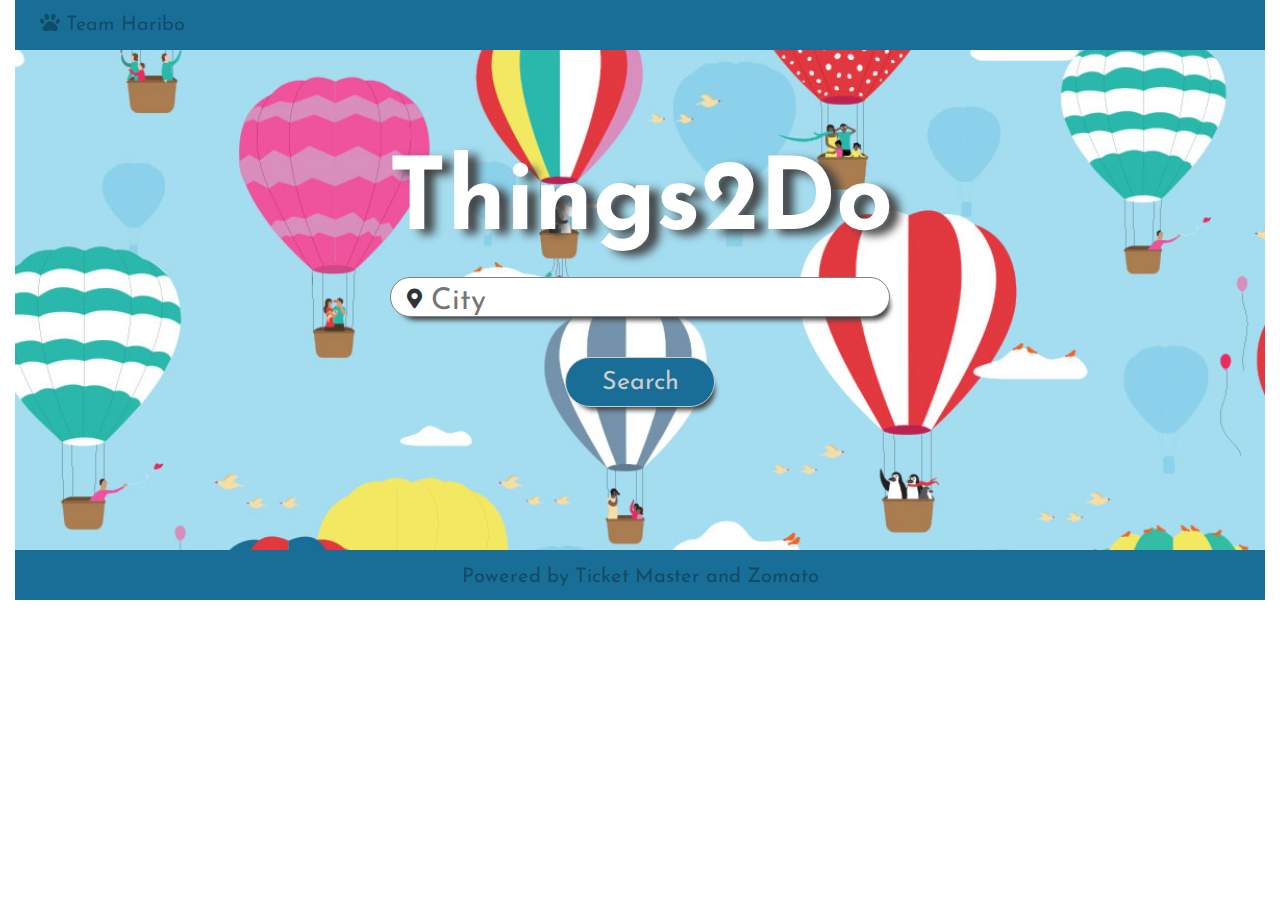
<file: index.html>
<!DOCTYPE html>
<html lang="en">
  <head>
    <meta charset="UTF-8" />
    <meta name="viewport" content="width=device-width, initial-scale=1.0" />
    <meta http-equiv="X-UA-Compatible" content="ie=edge" />
    <title>Things To Do</title>

    <!-- all css here -->
    <link rel="stylesheet" href="assets/css/reset.css" />
    <link
      rel="stylesheet"
      href="https://cdnjs.cloudflare.com/ajax/libs/font-awesome/5.9.0/css/all.min.css"
    />
    <link
      rel="stylesheet"
      href="https://stackpath.bootstrapcdn.com/bootstrap/4.3.1/css/bootstrap.min.css"
    />
    <link rel="stylesheet" href="assets/css/style.css" />

    <!-- fonts -->
    <link
      href="https://fonts.googleapis.com/css?family=Josefin+Sans&display=swap"
      rel="stylesheet"
    />
  </head>

  <!--Header-->

  <body>
    <div class="container-fluid">
      <header>
        <nav>
          <a class="navbar-brand">
            <i class="fas fa-paw"></i>
            <span>Team Haribo</span>
          </a>
        </nav>
      </header>
      <div class="jumbotron">
        <h1 class="text-center mainHeading">Things2Do</h1>
        <div class="input-container text-center">
          <i class="fa fa-map-marker-alt" id="mapMarker"></i>
          <input type="text" id="cities" placeholder="City" name="search" />
        </div>
        <div class="row text-center">
          <div class="col-12">
            <button
              type="button"
              id="submit"
              class="btn text-center"
              data-toggle="modal"
              data-target="#citesModal"
            >
              Search
            </button>
          </div>
        </div>
      </div>

      <div id="cityHeaderContainer">
        <h1 id="cityheader"></h1>
      </div>

      <div class="table-container">
        <div class="row">
          <div class="col-md-6 ">
            <table id="eventsData"></table>
          </div>

          <div class="col-md-6 ">
            <table id="collectionsData"></table>
          </div>
        </div>
      </div>
      <!-- </div>-->

      <!----<div class="input-container">

            <div class="col-md-12 text-center">

                <div class="inputInfo">
            <div class="date">
                <label for="start">Start Date:</label>
                <input type="date" id="start" name="trip-start" value="yyyy-mm-dd" min="2019-01-01" max="2050-12-31">
               
               <label for="start">End Date:</label>
                <input type="date" id="end" name="trip-start" value="yyyy-mm-dd" min="2019-01-01" max="2050-12-31">
            </div>
            
        </div>  
            </div>-->
      <!--Cities Name Search Modal-->

      <div
        class="modal fade"
        id="citesModal"
        role="dialog"
        aria-labelledby="citesModalLabel"
        aria-hidden="true"
      >
        <div class="modal-dialog modal-sm">
          <div class="modal-content">
            <div class="modal-header">
              <h5 class="modal-title">Cities</h5>
            </div>
            <div id="datainsert"></div>
            <p id="error"></p>
          </div>
        </div>
      </div>
      <footer>
        <h5 class="footerText text-center">
          Powered by Ticket Master and Zomato
        </h5>
      </footer>
    </div>

    <!-- all js here -->
    <script src="https://code.jquery.com/jquery-3.4.1.js"></script>
    <script src="https://stackpath.bootstrapcdn.com/bootstrap/4.3.1/js/bootstrap.min.js"></script>
    <script src="assets/javascript/app.js"></script>
  </body>
</html>
</file>
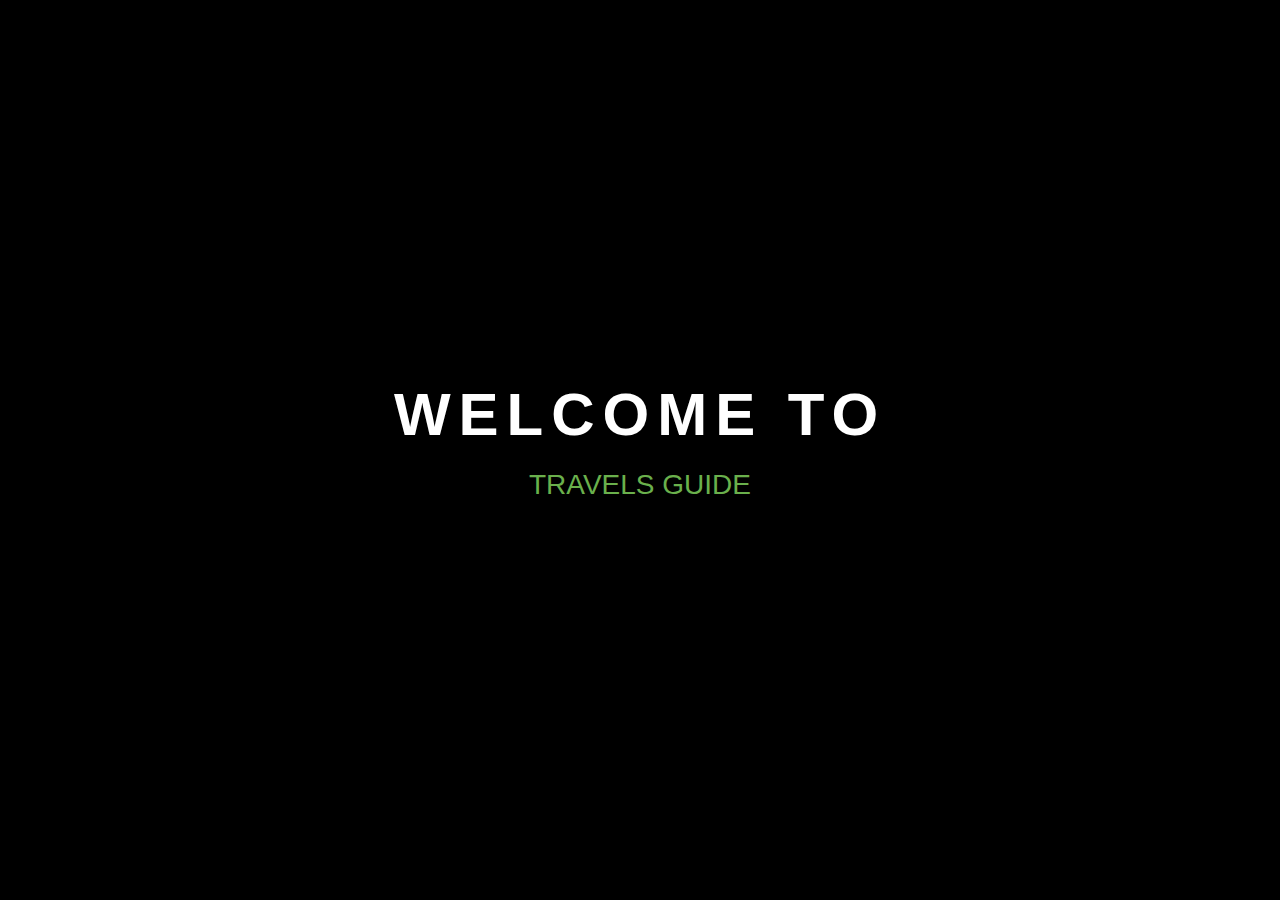
<file: loadingpage.html>
<!DOCTYPE html>
<html lang="en">
  <head>
    <meta charset="UTF-8" />
    <meta name="viewport" content="width=device-width, initial-scale=1.0" />
    <meta http-equiv="X-UA-Compatible" content="ie=edge" />
    <title>Document</title>
    <link rel="stylesheet" href="/assets/css/loadingpage.css" />
    <script>
      setTimeout(function loadpage() {
        window.location.href = "/index.html";
      }, 5000);
    </script>
  </head>
  <body>
    <div class="container">
      <span class="text1">Welcome to </span>
      <span class="text2"> Travels Guide</span>
    </div>
  </body>
</html>
</file>
<file: assets/css/style.css>
* {
  box-sizing: border-box;
}

body {
  background: white;
}

nav{
  color: rgba(0, 0, 0, 0.308);
  height: 100%;
}
nav a{
  margin-top: 5px;
  margin-left: 25px;
  font-family: 'Josefin Sans', sans-serif;
}

/*  Map marker */
.input-container input[type=text] {
  padding-top: 10px;
  padding-left:40px;
  font-size: 30px;
  border: 1px solid grey;
  width: 50%;
  background: #f1f1f1;
  font-family: 'Josefin Sans', sans-serif;
  
}
.input-container i {
  margin-left: 7px;
  padding-top: 7px;
  font-size: 20px;
 
}

#cityheader
{
  font-family: 'Josefin Sans', sans-serif;
  text-align: center;
  color:  #196e97;
  margin: 0;
  font-size: 60px;
}

.input-container {
  position: relative;
  /* padding: px; */
}

header{
  background-color:#196e97;
  height: 50px;
  z-index: 2;
}

#mapMarker {
  position: absolute;
  left: 3;
  top:5px;
  padding-left: 10px;
  color: rgb(47, 52, 58);
}

.jumbotron{
  height: 500px;
  background-image: url(../images/penguinImg.jpg);
  background-repeat: no-repeat;
  background-size: 100% 100%;
  border-radius: 0;
  z-index: 1;
  background-size: cover;
  background-position: center center;
  margin-bottom:0px;
}

.mainHeading{
  font-size: 100px;
  font-family: 'Josefin Sans', sans-serif;
  font-weight:  bold;
  color: #ffffff; 
  padding: 30px;
  padding-bottom: 5px;
  text-shadow: 10px 5px 10px #414141;
}

.jumbotron input{
  box-shadow: 5px 8px 5px -5px #414141;
}

.btn{
  width: 150px;
  height: 50px;
  font-family: 'Josefin Sans', sans-serif;
  font-size: 25px;
  display: block;
  margin: 40px auto;
  border: 1px solid #cccccc;
  border-radius:50px;
  background-color: #196e97;
  color: #cccccc;
  box-shadow: 5px 8px 5px -5px #414141;
}

#cities{
  width: 500px;
  height: 40px;
  border-radius: 50px;
  background-color: white;
}


#mapMarker {
  position: absolute;
  bottom: 15px;
  font-size: 20px;
  color: rgb(47, 52, 58);
}




/* Location and Date Font Size*/
/*.inputInfo {
  font-size: 20px;
}

.date {
padding: 20px;
}*/

.modal-title{
  font-family: 'Josefin Sans', sans-serif;
  font-size: 20px;
}

.modalTable{
  padding-top: 5px;
  margin:0 auto;
}

.modalTable img{
  height: 25px;
}

#error {
  padding-top:10px;
  font-size: 15px;
  font-family: 'Josefin Sans', sans-serif;
  margin: 0 auto;
}

#datainsert{
  padding-top:10px;
}

#datainsert p{
  padding-top:10px;
  font-size: 15px;
  font-family: 'Josefin Sans', sans-serif;
  text-align: center;
}

.citiesSearchResult{
  padding: 10px;
  margin: 0 auto;
}

.citiesSearchResult td{
padding: 10px;
margin: 0 auto;
}

.location:hover{
color: #196e97;
cursor: pointer;
}

/* Events and Restaurants Tables*/
#eventsData{
width: 100%;
}
#collectionsData{
width: 100%;
}

table th {
  font-size: 25px;
  font-family: 'Josefin Sans', sans-serif;
  color: white;
  padding: 10px;
  font-weight: bolder;
  background-color: #196e97;
  text-align: center;
}



.resultContainer:hover{
color: #196e97;
box-shadow: 5px 5px 15px #888888;
border-radius: 15px;
}

.resultContainer{
width: 100%;
}

.clickDiv{
  height: 180px;
}

.tableTitle{
  padding-top: 10px;
  font-size: 20px;
  font-weight: bold;
  display: inline-block;
  color:#196e97;
  width: 50%;
}

.tableDesc{
  display: inline-block;
  padding-top: 10px;
  font-size: 15px;
  color:black;
  width: 50%;
}

.table-container a img {
  padding: 10px;
  border-radius:20px;
}

.table-container td.description{
  padding: 10px;
}

table td {
  font-size: 20px;
  font-family: 'Josefin Sans', sans-serif;
}


footer{
  height: 50px;
  background-color: #196e97;
}

.footerText{
  padding-top: 15px;
  font-family: 'Josefin Sans', sans-serif;
  font-style: bolder;
  color: rgba(0, 0, 0, 0.308);
}
</file>
<file: assets/css/loadingpage.css>
*{
    padding: 0;
    margin: 0;
    font-family: sans-serif;
}

body
{
    background: #000
}

.container
{
text-align: center;
position: absolute;
top: 50%;
left: 50%;
transform: translate(-50%,-50%);
width: 100%;
}
.container span{
   
    text-transform: uppercase;
    display: block;
}

.text1
{
    color: white;
    font-size: 60px;
    font-weight: 700;
letter-spacing: 8px;
margin-bottom: 20px;
background: #000;
position: relative;
animation: text 3s 1;
}

.text2
{
    font-size: 28px;
    color: #6ab04c;
    margin-bottom: 20px
}
@keyframes text
{
    0%
    {
        color: #000;
        margin-bottom: -35px
    }
    40%
    {
        letter-spacing: 25px;
        margin-bottom: -35px;
    }
    65%
    {
        letter-spacing: 8px;
        margin-bottom: -35px;
    }

}
</file>
